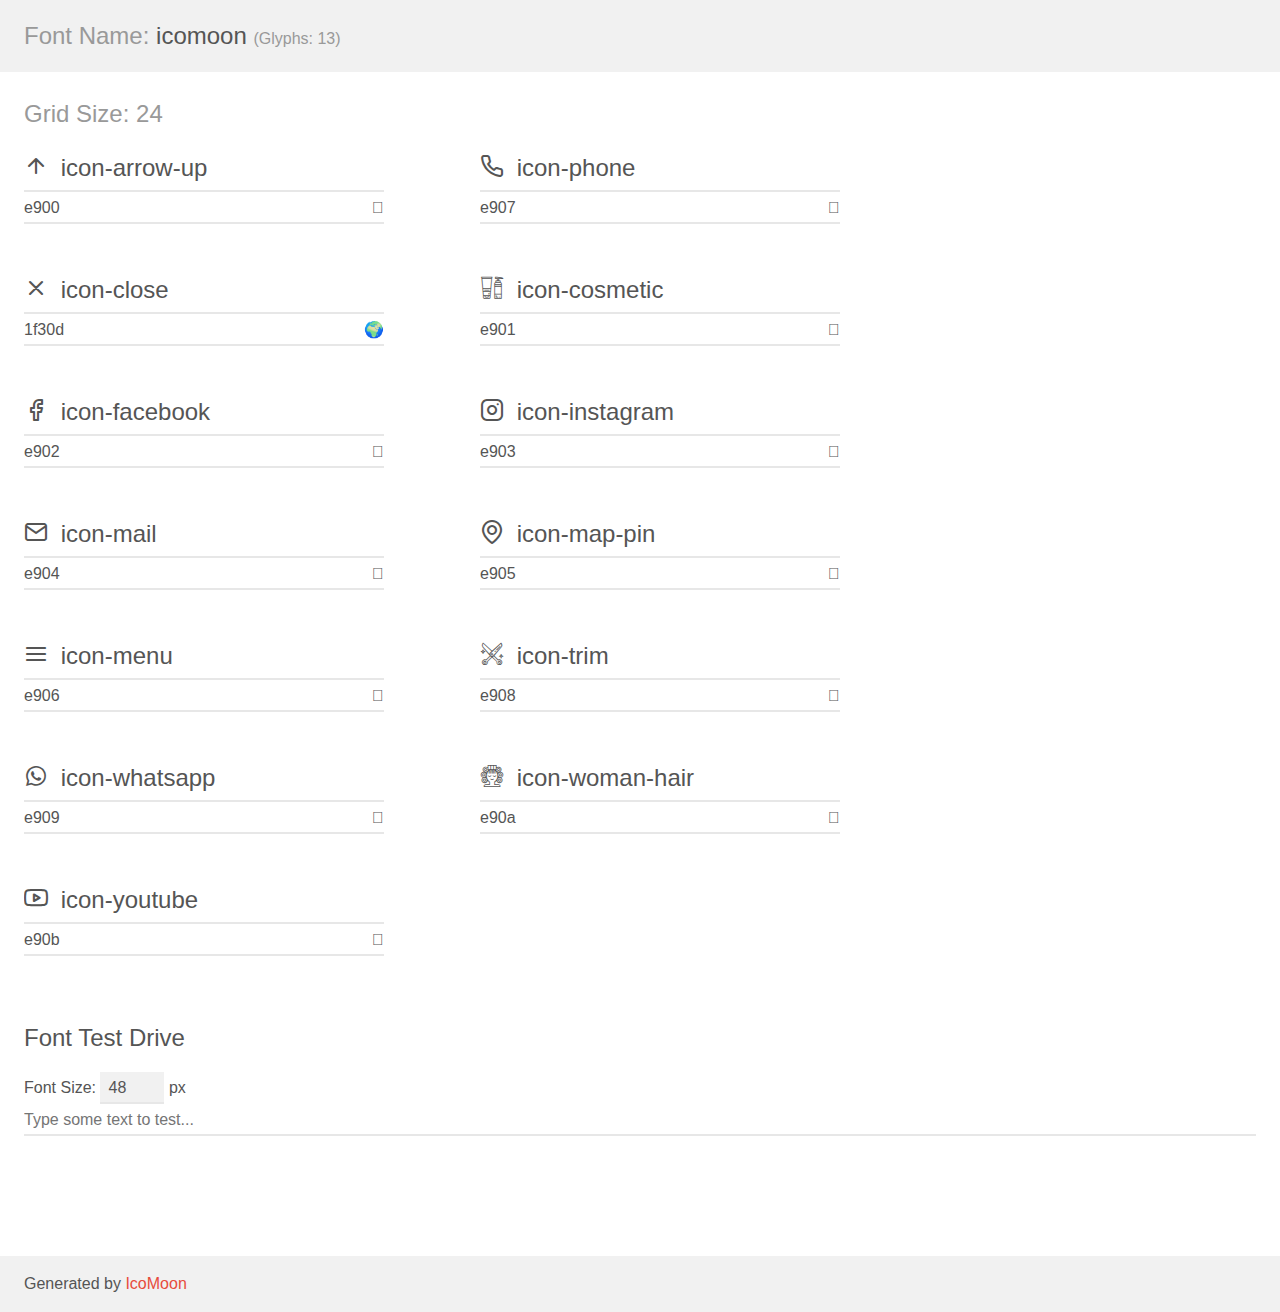
<file: assets/icons/demo.html>
<!doctype html>
<html>
<head>
    <meta charset="utf-8">
    <title>IcoMoon Demo</title>
    <meta name="description" content="An Icon Font Generated By IcoMoon.io">
    <meta name="viewport" content="width=device-width, initial-scale=1">
    <link rel="stylesheet" href="demo-files/demo.css">
    <link rel="stylesheet" href="style.css"></head>
<body>
    <div class="bgc1 clearfix">
        <h1 class="mhmm mvm"><span class="fgc1">Font Name:</span> icomoon <small class="fgc1">(Glyphs:&nbsp;13)</small></h1>
    </div>
    <div class="clearfix mhl ptl">
        <h1 class="mvm mtn fgc1">Grid Size: 24</h1>
        <div class="glyph fs1">
            <div class="clearfix bshadow0 pbs">
                <span class="icon-arrow-up"></span>
                <span class="mls"> icon-arrow-up</span>
            </div>
            <fieldset class="fs0 size1of1 clearfix hidden-false">
                <input type="text" readonly value="e900" class="unit size1of2" />
                <input type="text" maxlength="1" readonly value="&#xe900;" class="unitRight size1of2 talign-right" />
            </fieldset>
            <div class="fs0 bshadow0 clearfix hidden-true">
                <span class="unit pvs fgc1">liga: </span>
                <input type="text" readonly value="" class="liga unitRight" />
            </div>
        </div>
        <div class="glyph fs1">
            <div class="clearfix bshadow0 pbs">
                <span class="icon-phone"></span>
                <span class="mls"> icon-phone</span>
            </div>
            <fieldset class="fs0 size1of1 clearfix hidden-false">
                <input type="text" readonly value="e907" class="unit size1of2" />
                <input type="text" maxlength="1" readonly value="&#xe907;" class="unitRight size1of2 talign-right" />
            </fieldset>
            <div class="fs0 bshadow0 clearfix hidden-true">
                <span class="unit pvs fgc1">liga: </span>
                <input type="text" readonly value="" class="liga unitRight" />
            </div>
        </div>
        <div class="glyph fs1">
            <div class="clearfix bshadow0 pbs">
                <span class="icon-close"></span>
                <span class="mls"> icon-close</span>
            </div>
            <fieldset class="fs0 size1of1 clearfix hidden-false">
                <input type="text" readonly value="1f30d" class="unit size1of2" />
                <input type="text" maxlength="1" readonly value="&#x1f30d;" class="unitRight size1of2 talign-right" />
            </fieldset>
            <div class="fs0 bshadow0 clearfix hidden-true">
                <span class="unit pvs fgc1">liga: </span>
                <input type="text" readonly value="" class="liga unitRight" />
            </div>
        </div>
        <div class="glyph fs1">
            <div class="clearfix bshadow0 pbs">
                <span class="icon-cosmetic"></span>
                <span class="mls"> icon-cosmetic</span>
            </div>
            <fieldset class="fs0 size1of1 clearfix hidden-false">
                <input type="text" readonly value="e901" class="unit size1of2" />
                <input type="text" maxlength="1" readonly value="&#xe901;" class="unitRight size1of2 talign-right" />
            </fieldset>
            <div class="fs0 bshadow0 clearfix hidden-true">
                <span class="unit pvs fgc1">liga: </span>
                <input type="text" readonly value="" class="liga unitRight" />
            </div>
        </div>
        <div class="glyph fs1">
            <div class="clearfix bshadow0 pbs">
                <span class="icon-facebook"></span>
                <span class="mls"> icon-facebook</span>
            </div>
            <fieldset class="fs0 size1of1 clearfix hidden-false">
                <input type="text" readonly value="e902" class="unit size1of2" />
                <input type="text" maxlength="1" readonly value="&#xe902;" class="unitRight size1of2 talign-right" />
            </fieldset>
            <div class="fs0 bshadow0 clearfix hidden-true">
                <span class="unit pvs fgc1">liga: </span>
                <input type="text" readonly value="" class="liga unitRight" />
            </div>
        </div>
        <div class="glyph fs1">
            <div class="clearfix bshadow0 pbs">
                <span class="icon-instagram"></span>
                <span class="mls"> icon-instagram</span>
            </div>
            <fieldset class="fs0 size1of1 clearfix hidden-false">
                <input type="text" readonly value="e903" class="unit size1of2" />
                <input type="text" maxlength="1" readonly value="&#xe903;" class="unitRight size1of2 talign-right" />
            </fieldset>
            <div class="fs0 bshadow0 clearfix hidden-true">
                <span class="unit pvs fgc1">liga: </span>
                <input type="text" readonly value="" class="liga unitRight" />
            </div>
        </div>
        <div class="glyph fs1">
            <div class="clearfix bshadow0 pbs">
                <span class="icon-mail"></span>
                <span class="mls"> icon-mail</span>
            </div>
            <fieldset class="fs0 size1of1 clearfix hidden-false">
                <input type="text" readonly value="e904" class="unit size1of2" />
                <input type="text" maxlength="1" readonly value="&#xe904;" class="unitRight size1of2 talign-right" />
            </fieldset>
            <div class="fs0 bshadow0 clearfix hidden-true">
                <span class="unit pvs fgc1">liga: </span>
                <input type="text" readonly value="" class="liga unitRight" />
            </div>
        </div>
        <div class="glyph fs1">
            <div class="clearfix bshadow0 pbs">
                <span class="icon-map-pin"></span>
                <span class="mls"> icon-map-pin</span>
            </div>
            <fieldset class="fs0 size1of1 clearfix hidden-false">
                <input type="text" readonly value="e905" class="unit size1of2" />
                <input type="text" maxlength="1" readonly value="&#xe905;" class="unitRight size1of2 talign-right" />
            </fieldset>
            <div class="fs0 bshadow0 clearfix hidden-true">
                <span class="unit pvs fgc1">liga: </span>
                <input type="text" readonly value="" class="liga unitRight" />
            </div>
        </div>
        <div class="glyph fs1">
            <div class="clearfix bshadow0 pbs">
                <span class="icon-menu"></span>
                <span class="mls"> icon-menu</span>
            </div>
            <fieldset class="fs0 size1of1 clearfix hidden-false">
                <input type="text" readonly value="e906" class="unit size1of2" />
                <input type="text" maxlength="1" readonly value="&#xe906;" class="unitRight size1of2 talign-right" />
            </fieldset>
            <div class="fs0 bshadow0 clearfix hidden-true">
                <span class="unit pvs fgc1">liga: </span>
                <input type="text" readonly value="" class="liga unitRight" />
            </div>
        </div>
        <div class="glyph fs1">
            <div class="clearfix bshadow0 pbs">
                <span class="icon-trim"></span>
                <span class="mls"> icon-trim</span>
            </div>
            <fieldset class="fs0 size1of1 clearfix hidden-false">
                <input type="text" readonly value="e908" class="unit size1of2" />
                <input type="text" maxlength="1" readonly value="&#xe908;" class="unitRight size1of2 talign-right" />
            </fieldset>
            <div class="fs0 bshadow0 clearfix hidden-true">
                <span class="unit pvs fgc1">liga: </span>
                <input type="text" readonly value="" class="liga unitRight" />
            </div>
        </div>
        <div class="glyph fs1">
            <div class="clearfix bshadow0 pbs">
                <span class="icon-whatsapp"></span>
                <span class="mls"> icon-whatsapp</span>
            </div>
            <fieldset class="fs0 size1of1 clearfix hidden-false">
                <input type="text" readonly value="e909" class="unit size1of2" />
                <input type="text" maxlength="1" readonly value="&#xe909;" class="unitRight size1of2 talign-right" />
            </fieldset>
            <div class="fs0 bshadow0 clearfix hidden-true">
                <span class="unit pvs fgc1">liga: </span>
                <input type="text" readonly value="" class="liga unitRight" />
            </div>
        </div>
        <div class="glyph fs1">
            <div class="clearfix bshadow0 pbs">
                <span class="icon-woman-hair"></span>
                <span class="mls"> icon-woman-hair</span>
            </div>
            <fieldset class="fs0 size1of1 clearfix hidden-false">
                <input type="text" readonly value="e90a" class="unit size1of2" />
                <input type="text" maxlength="1" readonly value="&#xe90a;" class="unitRight size1of2 talign-right" />
            </fieldset>
            <div class="fs0 bshadow0 clearfix hidden-true">
                <span class="unit pvs fgc1">liga: </span>
                <input type="text" readonly value="" class="liga unitRight" />
            </div>
        </div>
        <div class="glyph fs1">
            <div class="clearfix bshadow0 pbs">
                <span class="icon-youtube"></span>
                <span class="mls"> icon-youtube</span>
            </div>
            <fieldset class="fs0 size1of1 clearfix hidden-false">
                <input type="text" readonly value="e90b" class="unit size1of2" />
                <input type="text" maxlength="1" readonly value="&#xe90b;" class="unitRight size1of2 talign-right" />
            </fieldset>
            <div class="fs0 bshadow0 clearfix hidden-true">
                <span class="unit pvs fgc1">liga: </span>
                <input type="text" readonly value="" class="liga unitRight" />
            </div>
        </div>
    </div>

    <!--[if gt IE 8]><!-->
    <div class="mhl clearfix mbl">
        <h1>Font Test Drive</h1>
        <label>
            Font Size: <input id="fontSize" type="number" class="textbox0 mbm"
            min="8" value="48" />
            px
        </label>
        <input id="testText" type="text" class="phl size1of1 mvl"
        placeholder="Type some text to test..." value=""/>
        <div id="testDrive" class="icon-" style="font-family: icomoon">&nbsp;
        </div>
    </div>
    <!--<![endif]-->
    <div class="bgc1 clearfix">
        <p class="mhl">Generated by <a href="https://icomoon.io/app">IcoMoon</a></p>
    </div>

    <script src="demo-files/demo.js"></script>
</body>
</html>
</file>
<file: assets/icons/demo-files/demo.css>
body {
  padding: 0;
  margin: 0;
  font-family: sans-serif;
  font-size: 1em;
  line-height: 1.5;
  color: #555;
  background: #fff;
}
h1 {
  font-size: 1.5em;
  font-weight: normal;
}
small {
  font-size: .66666667em;
}
a {
  color: #e74c3c;
  text-decoration: none;
}
a:hover, a:focus {
  box-shadow: 0 1px #e74c3c;
}
.bshadow0, input {
  box-shadow: inset 0 -2px #e7e7e7;
}
input:hover {
  box-shadow: inset 0 -2px #ccc;
}
input, fieldset {
  font-family: sans-serif;
  font-size: 1em;
  margin: 0;
  padding: 0;
  border: 0;
}
input {
  color: inherit;
  line-height: 1.5;
  height: 1.5em;
  padding: .25em 0;
}
input:focus {
  outline: none;
  box-shadow: inset 0 -2px #449fdb;
}
.glyph {
  font-size: 16px;
  width: 15em;
  padding-bottom: 1em;
  margin-right: 4em;
  margin-bottom: 1em;
  float: left;
  overflow: hidden;
}
.liga {
  width: 80%;
  width: calc(100% - 2.5em);
}
.talign-right {
  text-align: right;
}
.talign-center {
  text-align: center;
}
.bgc1 {
  background: #f1f1f1;
}
.fgc1 {
  color: #999;
}
.fgc0 {
  color: #000;
}
p {
  margin-top: 1em;
  margin-bottom: 1em;
}
.mvm {
  margin-top: .75em;
  margin-bottom: .75em;
}
.mtn {
  margin-top: 0;
}
.mtl, .mal {
  margin-top: 1.5em;
}
.mbl, .mal {
  margin-bottom: 1.5em;
}
.mal, .mhl {
  margin-left: 1.5em;
  margin-right: 1.5em;
}
.mhmm {
  margin-left: 1em;
  margin-right: 1em;
}
.mls {
  margin-left: .25em;
}
.ptl {
  padding-top: 1.5em;
}
.pbs, .pvs {
  padding-bottom: .25em;
}
.pvs, .pts {
  padding-top: .25em;
}
.unit {
  float: left;
}
.unitRight {
  float: right;
}
.size1of2 {
  width: 50%;
}
.size1of1 {
  width: 100%;
}
.clearfix:before, .clearfix:after {
  content: " ";
  display: table;
}
.clearfix:after {
  clear: both;
}
.hidden-true {
  display: none;
}
.textbox0 {
  width: 3em;
  background: #f1f1f1;
  padding: .25em .5em;
  line-height: 1.5;
  height: 1.5em;
}
#testDrive {
  display: block;
  padding-top: 24px;
  line-height: 1.5;
}
.fs0 {
  font-size: 16px;
}
.fs1 {
  font-size: 24px;
}
</file>
<file: assets/icons/style.css>
@font-face {
  font-family: 'icomoon';
  src:  url('fonts/icomoon.eot?h0joqc');
  src:  url('fonts/icomoon.eot?h0joqc#iefix') format('embedded-opentype'),
    url('fonts/icomoon.ttf?h0joqc') format('truetype'),
    url('fonts/icomoon.woff?h0joqc') format('woff'),
    url('fonts/icomoon.svg?h0joqc#icomoon') format('svg');
  font-weight: normal;
  font-style: normal;
  font-display: block;
}

[class^="icon-"], [class*=" icon-"] {
  /* use !important to prevent issues with browser extensions that change fonts */
  font-family: 'icomoon' !important;
  speak: never;
  font-style: normal;
  font-weight: normal;
  font-variant: normal;
  text-transform: none;
  line-height: 1;

  /* Better Font Rendering =========== */
  -webkit-font-smoothing: antialiased;
  -moz-osx-font-smoothing: grayscale;
}

.icon-arrow-up:before {
  content: "\e900";
}
.icon-phone:before {
  content: "\e907";
}
.icon-close:before {
  content: "\1f30d";
}
.icon-cosmetic:before {
  content: "\e901";
}
.icon-facebook:before {
  content: "\e902";
}
.icon-instagram:before {
  content: "\e903";
}
.icon-mail:before {
  content: "\e904";
}
.icon-map-pin:before {
  content: "\e905";
}
.icon-menu:before {
  content: "\e906";
}
.icon-trim:before {
  content: "\e908";
}
.icon-whatsapp:before {
  content: "\e909";
}
.icon-woman-hair:before {
  content: "\e90a";
}
.icon-youtube:before {
  content: "\e90b";
}
</file>
